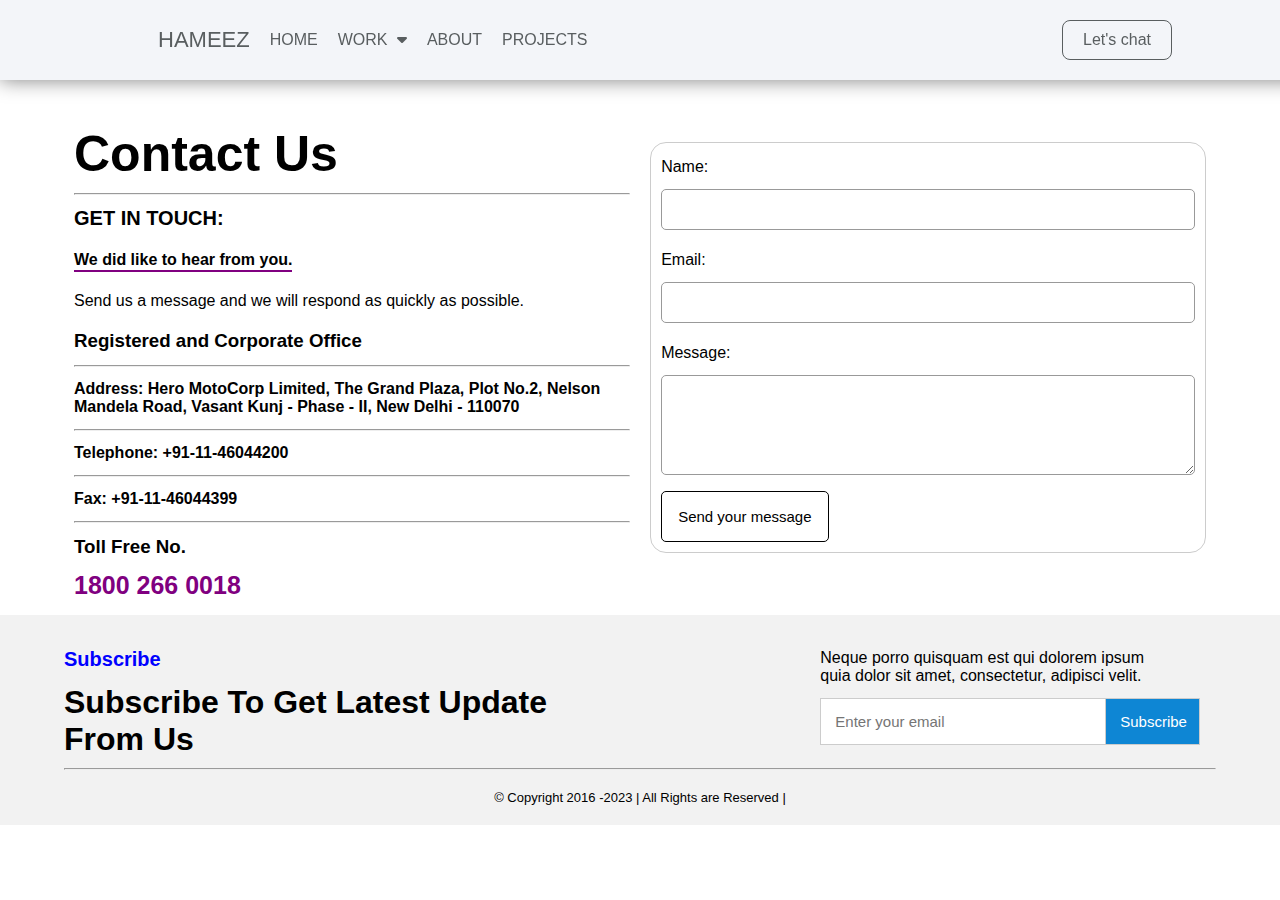
<file: contact.html>
<!DOCTYPE html>
<html lang="en">
<head>
    <meta charset="UTF-8">
    <meta name="viewport" content="width=device-width, initial-scale=1.0">
    <link rel="stylesheet" href="styles-4.css">

    <!-- Font Awesome CDN -->
    <link
      rel="stylesheet"
      href="https://cdnjs.cloudflare.com/ajax/libs/font-awesome/6.4.0/css/all.min.css"
    />
    <title>Document</title>
</head>
<body>
    <!-- Navbar -->
    <header class="navbar">
        <ul class="navigation">
          <li>
            <a class="logo" href="index.html">Hameez</a>
          </li>
          <li>
            <a href="index.html">Home</a>
          </li>
          <li class="dropdown dropbtn" onclick="myFunction()">
            <a href="#">
              Work <i class="fa-solid fa-caret-down"></i>
            </a>
            <div id="myDropdown" class="dropdown-content">
              <ul>
                <li>
                  <a href="#">UI/UX Developer</a>
                </li>
                <li>
                  <a href="#">Graphics Designer</a>
                </li>
                <li>
                  <a href="#">2D Animator</a>
                </li>
              </ul>
            </div>
          </li>
          <li>
            <a href="about.html">About</a>
          </li>
          <li>
            <a href="project.html">Projects</a>
          </li>
          <a class="chat" href="contact.html">
            Let's chat
          </a>
        </ul>
        </div>
      </header>
    
    <!-- Contact form -->

    <div class="container">
        <div class="row">
            <div class="col-md-6">
                <h1 class="mainHeading">Contact Us <hr></h1>
                <h5 class="subHeading">GET IN TOUCH:</h5>
                <p class="paragraphText">We did like to hear from you.</p><p> Send us a message and we will respond as quickly as possible.</p>
                <h3>Registered and Corporate Office</h3> <hr>
                <h4>Address: Hero MotoCorp Limited, The Grand Plaza, Plot No.2, Nelson Mandela Road, Vasant Kunj - Phase - II, New Delhi - 110070</h4><hr>
                <h4>Telephone: +91-11-46044200</h4><hr>
                <h4>Fax: +91-11-46044399</h4><hr>
                <h3>Toll Free No.</h3>
                <h2 style="font-weight: bold;color: purple;">1800 266 0018</h2>
            </div>
            <div class="col-md-6">
                <form action="contact.html" class="was-validated">
                    <ul>
                      <li>
                        <label for="fname">Name:</label>
                        <input type="text" id="fname" class="form-control" name="user_name" required />
                      </li>
                      <li>
                        <label for="mail">Email:</label>
                        <input type="email" id="mail" class="form-control" name="user_email" required />
                      </li>
                      <li>
                        <label for="msg">Message:</label>
                        <textarea id="msg" class="form-control" name="user_message"></textarea>
                      </li>
                      <li class="button">
                        <button type="submit" class="btn btn-outline-dark">Send your message</button>
                      </li>
                      
                    </ul>
                  </form>
            </div>
        </div>
    </div>

    <!-- Footer section -->
  <footer>
    <div class="footer">
      <div class="container">
        <div class="row">
          <div class="left-text3">
            <h3 class="subscribe-text">Subscribe</h3>
            <h1 class="text2">
              Subscribe To Get Latest Update <br />
              From Us
            </h1>
          </div>
          <div class="right-column">
            <p class="right-text">
              Neque porro quisquam est qui dolorem ipsum<br />
              quia dolor sit amet, consectetur, adipisci velit.
            </p>
            <form class="Newsletter">
              <input type="text" placeholder="Enter your email" name="mail" />
              <input type="submit" value="Subscribe" />
            </form>
          </div>
        </div>
        <hr />
        <p class="rights-text">
          &copy; Copyright 2016 -2023 | All Rights are Reserved |
        </p>
      </div>
    </div>
  </footer>
</body>
</html>
</file>
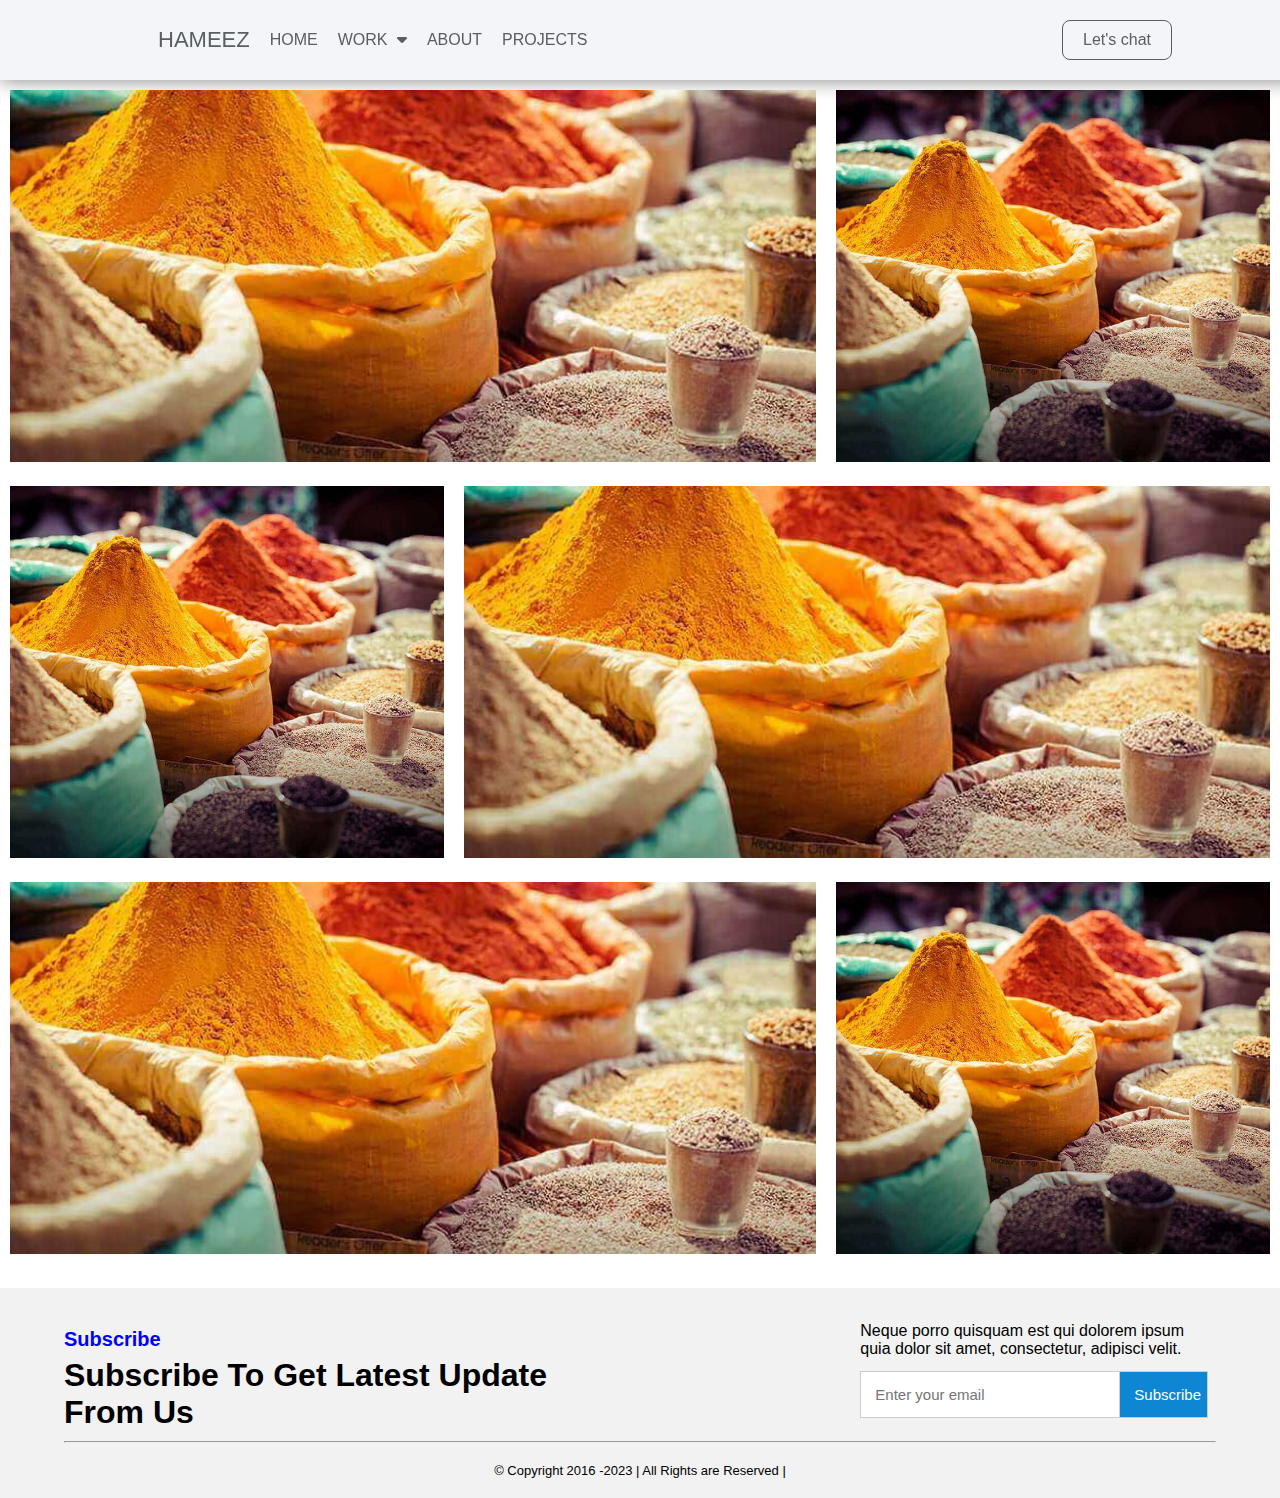
<file: project.html>
<!DOCTYPE html>
<html lang="en">

<head>
  <meta charset="UTF-8" />
  <meta name="viewport" content="width=device-width, initial-scale=1.0" />
  <title>Document</title>
  <link rel="stylesheet" href="styles-3.css" />

  <!-- Font Awesome CDN -->
  <link rel="stylesheet" href="https://cdnjs.cloudflare.com/ajax/libs/font-awesome/6.4.0/css/all.min.css" />
</head>

<body>
  <!-- Navbar -->
  <header class="navbar">
    <ul class="navigation">
      <li>
        <a class="logo" href="index.html">Hameez</a>
      </li>
      <li>
        <a href="index.html">Home</a>
      </li>
      <li class="dropdown dropbtn" onclick="myFunction()">
        <a href="#">
          Work <i class="fa-solid fa-caret-down"></i>
        </a>
        <div id="myDropdown" class="dropdown-content">
          <ul>
            <li>
              <a href="#">UI/UX Developer</a>
            </li>
            <li>
              <a href="#">Graphics Designer</a>
            </li>
            <li>
              <a href="#">2D Animator</a>
            </li>
          </ul>
        </div>
      </li>
      <li>
        <a href="about.html">About</a>
      </li>
      <li>
        <a href="project.html">Projects</a>
      </li>
      <a class="chat" href="contact.html">
        Let's chat
      </a>
    </ul>
    </div>
  </header>

  <section class="ourProjects">
    <div class="container-fluid">
      <div class="row">
        <div class="projects lg">
          <img src="Content/who-we-are.jpg" alt="test" />
          <div class="projectDetails lg">
            <h2>Test</h2>
            <p>ledasdasdasdasdasdasdasdasdasdasdasd</p>
          </div>
        </div>
        <div class="projects sm">
          <img src="Content/who-we-are.jpg" alt="test" />
          <div class="projectDetails sm">
            <h2>Test</h2>
            <p>ledasdasdasdasdasdasdasdasdasdasdasd</p>
          </div>
        </div>
      </div>
      <div class="row">
        <div class="projects sm">
          <img src="Content/who-we-are.jpg" alt="test" />
          <div class="projectDetails sm">
            <h2>Test</h2>
            <p>ledasdasdasdasdasdasdasdasdasdasdasd</p>
          </div>
        </div>
        <div class="projects lg">
          <img src="Content/who-we-are.jpg" alt="test" />
          <div class="projectDetails lg">
            <h2>Test</h2>
            <p>ledasdasdasdasdasdasdasdasdasdasdasd</p>
          </div>
        </div>
      </div>
      <div class="row">
        <div class="projects lg">
          <img src="Content/who-we-are.jpg" alt="test" />
          <div class="projectDetails lg">
            <h2>Test</h2>
            <p>ledasdasdasdasdasdasdasdasdasdasdasd</p>
          </div>
        </div>
        <div class="projects sm">
          <img src="Content/who-we-are.jpg" alt="test" />
          <div class="projectDetails sm">
            <h2>Test</h2>
            <p>ledasdasdasdasdasdasdasdasdasdasdasd</p>
          </div>
        </div>
      </div>
    </div>
  </section>

  <!-- Footer section -->
  <footer>
    <div class="footer">
      <div class="container">
        <div class="row">
          <div class="left-text3">
            <h3 class="subscribe-text">Subscribe</h3>
            <h1 class="text2">
              Subscribe To Get Latest Update <br />
              From Us
            </h1>
          </div>
          <div class="right-column">
            <p class="right-text">
              Neque porro quisquam est qui dolorem ipsum<br />
              quia dolor sit amet, consectetur, adipisci velit.
            </p>
            <form class="Newsletter">
              <input type="text" placeholder="Enter your email" name="mail" />
              <input type="submit" value="Subscribe" />
            </form>
          </div>
        </div>
        <hr />
        <p class="rights-text">
          &copy; Copyright 2016 -2023 | All Rights are Reserved |
        </p>
      </div>
    </div>
  </footer>

  <!-- navbar & dropdown script -->
  <script>
    // Dropdown script //
    function myFunction() {
      document.getElementById("myDropdown").classList.toggle("show");
    }
  </script>
</body>

</html>
</file>
<file: styles-4.css>
* {
  padding: 0;
  margin: 0;
}

html,
body {
  font-family: "Trebuchet MS", "Lucida Sans Unicode", "Lucida Grande",
    "Lucida Sans", Arial, sans-serif;
  overflow-x: hidden;
}

a {
  text-decoration: none;
  color: #595e60;
  cursor: pointer;
}

.navbar {
  width: 100%;
  height: auto;
  background-color: #f3f5f9;
  margin: 0;
  padding: 20px;
  position: relative;
  filter: drop-shadow(0px 0px 10px rgba(0, 0, 0, 0.5));
}

.logo {
  font-size: 22px;
}

ul.navigation {
  list-style: none;
  display: flex;
  align-items: center;
  max-width: 80%;
  margin: auto;
}

ul.navigation li {
  margin: auto 10px;
  font-size: 16px;
  text-transform: uppercase;
}

.dropdown {
  position: relative;
  display: inline-block;
}

.dropdown .dropbtn {
  display: flex;
  font-size: 16px;
  padding: 0px 7px;
  border: none;
  color: #595e60;
  background-color: #f3f5f9;
  cursor: pointer;
}

.dropbtn i {
  display: inline;
  justify-content: center;
  margin-left: 5px;
}

.navbar a:hover,
.dropdown:hover .dropbtn {
  color: black;
}

.dropdown-content {
  display: none;
  margin-top: 12px;
  position: absolute;
  background-color: white;
  min-width: 180px;
  border-radius: 5px;
  overflow: auto;
  box-shadow: 0px 8px 16px 0px rgba(0, 0, 0, 0.2);
  z-index: 1;
}

.dropdown-content.show ul {
  list-style: none;
  padding: 10px;
}

.dropdown-content.show ul li {
  padding: 0;
  margin: 0;
}

.dropdown-content a {
  color: black;
  text-align: inherit;
  display: block;
  padding: 5px 5px;
  border-radius: 5px;
}

.dropdown-content a:hover {
  background-color: #ddd;
}

.show {
  display: block;
}

.chat {
  display: block;
  font-size: 16px;
  color: #595e60;
  background-color: #f3f5f9;
  padding: 10px 20px;
  border-radius: 8px;
  border: 1px solid;
  cursor: pointer;
  margin: auto;
  margin-right: 0;
}

.chat:hover {
  background-color: black;
  color: #fff !important;
}

.container {
  width: 90%;
  margin: 5px auto;
}

.row {
  display: flex;
  justify-content: center;
}

.col-md-6 {
  width: 50%;
  margin: 10px;
}

.mainHeading {
  font-size: 50px;
  margin: 30px 0 0;
}

.subHeading {
  font-size: 20px;
  margin: 12px 0;
}

hr {
  margin-top: 10px;
}

p {
  margin: 20px 0;
}

.paragraphText {
  border-bottom: 2px solid purple;
  width: fit-content;
  font-weight: bold;
  line-height: 20px;
}

h4 {
  margin: 13px 0;
}

h3 {
  margin: 13px 0;
}

h2 {
  font-size: 25px;
  margin: 0;
}

form {
  /* Center the form on the page */
  margin: 20px auto;
  width: 96%;
  /* Form outline */
  padding: 10px;
  border: 1px solid #ccc;
  border-radius: 1em;
}

ul {
  list-style: none;
  padding: 0;
  margin: 0;
}

form li + li {
  margin-top: 1em;
}

label {
  /* Uniform size & alignment */
  display: inline-block;
  margin: 5px 0;
  width: 100%;
  text-align: left;
}

input,
textarea {
  /* To make sure that all text fields have the same font settings
         By default, textareas have a monospace font */
  font: 20px sans-serif;
  margin-top: 8px;
  /* Uniform text field size */
  width: 100%;
  padding: 8px;
  box-sizing: border-box;

  /* Match form field borders */
  border: 1px solid #999;
  border-radius: 5px;
}

input:focus,
textarea:focus {
  /* Additional highlight for focused elements */
  border-color: #000;
}

textarea {
  /* Align multiline text fields with their labels */
  vertical-align: top;

  /* Provide space to type some text */
  height: 5em;
}

.btn {
  font-size: 15px;
  padding: 16px;
  border-radius: 5px;
  border: 1px solid;
  background-color: #fff;
  cursor: pointer;
}

.btn:hover {
  background-color: purple;
  color: #fff;
}

.footer {
  width: 100%;
  height: auto;
  background-color: #f2f2f2;
}

.footer .container {
  margin: auto;
}

.footer p.rights-text {
  margin: 0;
}

form.Newsletter {
  display: inline-flex;
  margin: 0;
  padding: 0;
  border: none;
  border-radius: 0px;
}

.row {
  display: flex;
  justify-content: space-between;
  align-items: center;
}

.subscribe-text {
  font-size: 20px;
  padding-top: 20px;
  color: blue;
}

.footer input[type="text"],
input[type="submit"] {
  font-size: 15px;
  width: 305px;
  margin-top: -7px;
  padding: 14px;
  border: 1px solid #ccc;
  border-radius: 0;
}

input[type="submit"] {
  width: 25%;
  margin-left: -6px;
  background-color: #0e86d4;
  color: white;
  padding: 0 15px - 15px;
  border-radius: 0;
  cursor: pointer;
}

input[type="submit"]:hover {
  background-color: #68bbe3;
}

.rights-text {
  font-size: 13px;
  font-weight: lighter;
  text-align: center;
  padding: 20px;
}

@media screen and (max-width: 991px) {
ul.navigation {
    display: block;
}

.chat {
    display: block;
    width: 30%;
    margin-left: 0;
}

.row {
    display: block;
}

.subscribe-text {
    font-size: 15px;
}

.col-md-6 {
    width: 90%;
    margin: 0 auto;
}

.mainHeading {
    font-size: 45px;
}

form {
    width: 92%;
}

.footer input[type="text"], input[type="submit"] {
    width: 197px;
}

.footer h1.text2 {
    font-size: 24px;
}

.footer br {
    display: none;
}
}
</file>
<file: styles-3.css>
* {
  padding: 0;
  margin: 0;
}

html,
body {
  font-family: "Trebuchet MS", "Lucida Sans Unicode", "Lucida Grande",
    "Lucida Sans", Arial, sans-serif;
  overflow-x: hidden;
}

a {
  text-decoration: none;
  color: #595e60;
  cursor: pointer;
}

.navbar {
  width: 100%;
  height: auto;
  background-color: #f3f5f9;
  margin: 0;
  padding: 20px;
  position: relative;
  filter: drop-shadow(0px 0px 10px rgba(0, 0, 0, 0.5));
}

.logo {
  font-size: 22px;
}

ul.navigation {
  list-style: none;
  display: flex;
  align-items: center;
  max-width: 80%;
  margin: auto;
}

ul.navigation li {
  margin: auto 10px;
  font-size: 16px;
  text-transform: uppercase;
}

.dropdown {
  position: relative;
  display: inline-block;
}

.dropdown .dropbtn {
  display: flex;
  font-size: 16px;
  padding: 0px 7px;
  border: none;
  color: #595e60;
  background-color: #f3f5f9;
  cursor: pointer;
}

.dropbtn i {
  display: inline;
  justify-content: center;
  margin-left: 5px;
}

.navbar a:hover,
.dropdown:hover .dropbtn {
  color: black;
}

.dropdown-content {
  display: none;
  margin-top: 12px;
  position: absolute;
  background-color: white;
  min-width: 180px;
  border-radius: 5px;
  overflow: auto;
  box-shadow: 0px 8px 16px 0px rgba(0, 0, 0, 0.2);
  z-index: 1;
}

.dropdown-content.show ul {
  list-style: none;
  padding: 10px;
}

.dropdown-content.show ul li {
  padding: 0;
  margin: 0;
}

.dropdown-content a {
  color: black;
  text-align: inherit;
  display: block;
  padding: 5px 5px;
  border-radius: 5px;
}

.dropdown-content a:hover {
  background-color: #ddd;
}

.show {
  display: block;
}

.chat {
  display: block;
  font-size: 16px;
  color: #595e60;
  background-color: #f3f5f9;
  padding: 10px 20px;
  border-radius: 8px;
  border: 1px solid;
  cursor: pointer;
  margin: auto;
  margin-right: 0;
}

.chat:hover {
  background-color: black;
  color: #fff !important;
}

.main-text {
  text-align: center;
}

.row {
  display: flex;
  justify-content: space-between;
  align-items: center;
}

.container {
  width: 90%;
  margin: auto;
}

.container-fluid {
  width: 100%;
  margin: auto;
}

.projects {
  max-height: 450px;
  margin: 10px;
  position: relative;
}

.projects img {
  width: 100%;
  height: 100%;
  max-height: 372px;
  object-fit: cover;
  object-position: center;
}

.projects.lg {
  width: 65%;
  height: 100%;
}

.projects.sm {
  width: 35%;
  height: 100%;
}

.projectDetails h2 {
  opacity: 0;
  display: none;
  padding: 50px 0 0 20px;
}

.projectDetails p {
  opacity: 0;
  display: none;
  padding: 0 20px 50px;
}

.projectDetails.lg {
  position: absolute;
  bottom: 3px;
  left: 0;
  width: 0%;
  height: 0px;
  color: #fff;
  background: rgba(0, 0, 0, 0.5);
  transition: 1s;
  overflow: hidden;
}

.projectDetails.sm {
  position: absolute;
  bottom: 3px;
  left: 0;
  width: 0%;
  height: 0px;
  color: #fff;
  background: rgba(0, 0, 0, 0.5);
  transition: 1s;
  overflow: hidden;
}

.projects:hover .projectDetails.sm,
.projects:hover .projectDetails.lg {
  width: 100%;
  height: 150px;
}

.projects:hover .projectDetails p,
.projects:hover .projectDetails h2 {
  opacity: 1;
  display: block;
}

.footer {
  margin-top: 20px;
  width: 100%;
  height: auto;
  background-color: #f2f2f2;
}

p {
  margin: 20px 0;
}

form.Newsletter {
  display: inline-flex;
  margin: 0;
  padding: 0;
  border: none;
  border-radius: 0px;
}

.row {
  display: flex;
  justify-content: space-between;
  align-items: center;
}

.subscribe-text {
  font-size: 20px;
  padding-top: 40px;
  color: blue;
}

.text2 {
  margin-top: 6px;
}

input,
textarea {
  /* To make sure that all text fields have the same font settings
         By default, textareas have a monospace font */
  font: 20px sans-serif;
  margin-top: 8px;
  /* Uniform text field size */
  width: 100%;
  padding: 8px;
  box-sizing: border-box;
}

.footer input[type="text"],
input[type="submit"] {
  font-size: 15px;
  width: 265px;
  margin-top: -7px;
  padding: 14px;
  border: 1px solid #ccc;
  border-radius: 0;
}

.footer p.rights-text {
  margin: 0;
}

input[type="submit"] {
  width: 25%;
  margin-left: -6px;
  background-color: #0e86d4;
  color: white;
  padding: 0 15px - 15px;
  border-radius: 0;
  cursor: pointer;
}

input[type="submit"]:hover {
  background-color: #68bbe3;
}

hr {
  margin-top: 10px;
}

.rights-text {
  font-size: 13px;
  font-weight: lighter;
  text-align: center;
  padding: 20px;
}

@media screen and (max-width: 991px) {
  .row-1 {
    display: block;
  }

  .chat {
    width: fit-content;
    margin-left: 0;
  }

  .projects.sm,
  .projects.lg {
    width: 100%;
  }

  .projectDetails.lg,
  .projectDetails.sm {
    width: 100%;
  }

  .container {
    width: 95%;
  }

  .subscribe-text {
    font-size: 15px;
  }

  .text2 {
    font-size: 24px;
  }

  input[type="text"] {
    padding-right: 48px;
  }

  footer br {
    display: none;
  }

  .row {
    display: block;
  }

  .video,
  .myGoals {
    max-width: 100%;
  }

  ul.navigation {
    max-width: 95%;
    display: block;
  }

  .chat {
    width: fit-content;
    margin-left: 0;
  }

  .projects {
    margin: auto;
  }

  .footer input[type="text"] {
    width: 203px;
    display: flex;
    margin: 0;
    padding-block: 14px;
  }

  .footer input[type="submit"] {
    width: 116px;
    display: flex;
    margin: 0;
    padding-block: 14px;
  }

  .footer input[type="submit"] {
    padding: 8px 25px;
  }
}

@media screen and (max-width: 1024px) {
  .projects img {
    max-height: 300px;
  }
}
</file>
